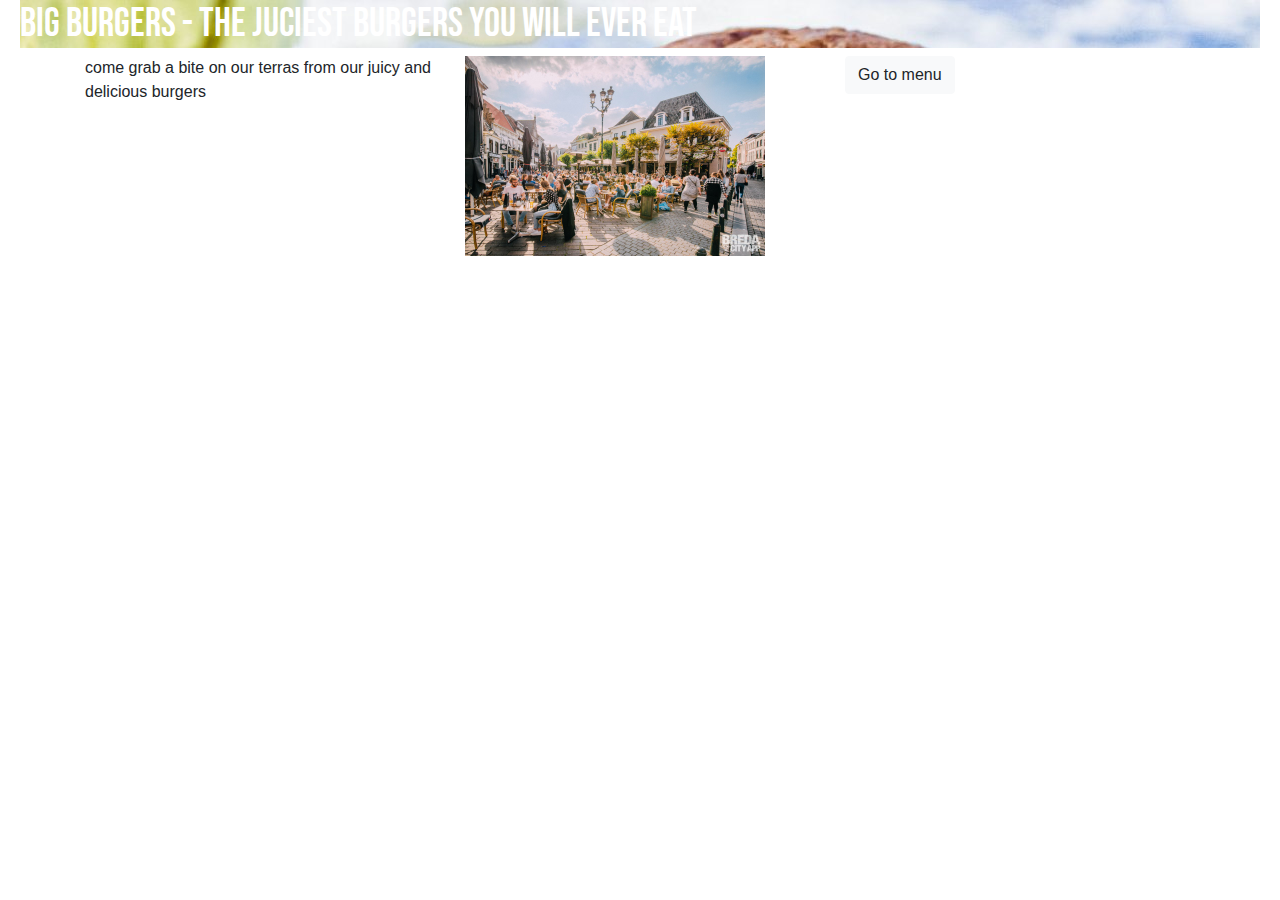
<file: index.html>
<!doctype html>
<html lang="en">
  <head>
    <meta charset="utf-8">
    <meta name="viewport" content="width=device-width, initial-scale=1, shrink-to-fit=no">
	<link href="css/styles.css" rel="stylesheet" type="text/css">
    <link rel="stylesheet" href="css/bootstrap.min.css">
	<script src="js/jquery-3.6.0.slim.min.js"></script>
    <script src="js/bootstrap.bundle.min.js"></script>
	<title>Big burgers!</title>
  <link rel="preconnect" href="https://fonts.gstatic.com">
<link href="https://fonts.googleapis.com/css2?family=Bebas+Neue&display=swap" rel="stylesheet">
  </head>
 <body>
	 <header id="h1burgers">
<h1>Big burgers - the juciest burgers you will ever eat </h1>
	 </header>
 <div class="container">
  <div class="row">
    <div class="col-sm-4">
		come grab a bite on our terras from our juicy and delicious burgers
    </div>
    <div class="col-sm-4">
<img id="breda" alt="breda" src="images/1.jpg">
    </div>
    <div class="col-sm-4">
<a href="192944.html" role="button" class="btn btn-light"> Go to menu </a>
    </div>
  </div>
</div>
    
  </body>
</html>
</file>
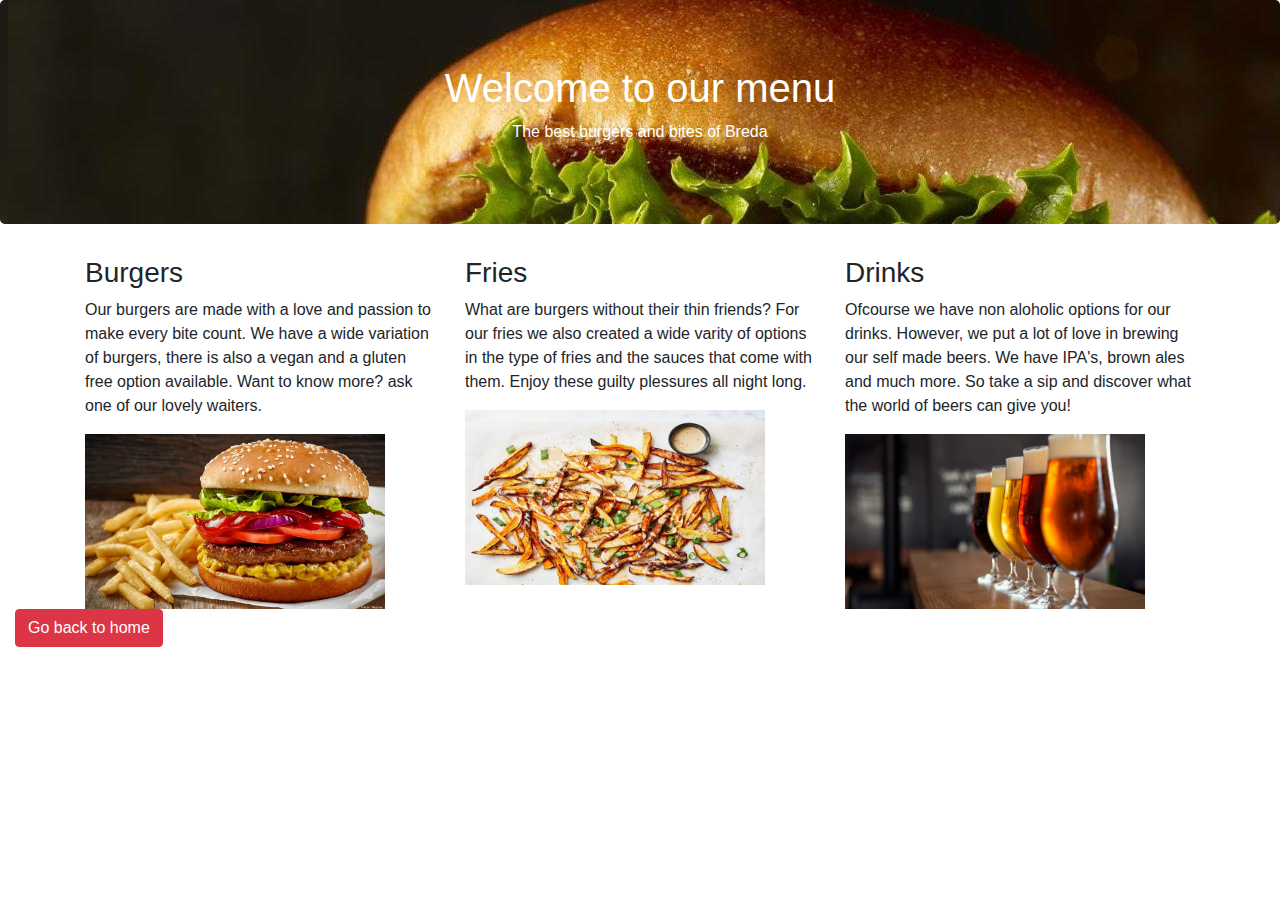
<file: 192944.html>
<!DOCTYPE html>
	<html>
	<head>
	<title> Menu </title>
	<link rel="stylesheet" type="text/css" href="css/bootstrap.min.css">
	<script src="js/bootstrap.min.js"></script>
	<meta charset="UTF-8">
	<link rel="stylesheet" href="css/styles2.css">
	<link rel="preconnect" href="https://fonts.gstatic.com">
	<link href="https://fonts.googleapis.com/css2?family=Bebas+Neue&display=swap" rel="stylesheet">
	</head>
	<body>
	<div class="jumbotron text-center" id="achtergrond">
	<h1>Welcome to our menu</h1>
	<p>The best burgers and bites of Breda</p>
	</div>
	

	<div class="container">
	<div class="row">
	<div class="col-sm-4">
	<h3>Burgers</h3>
	<p> Our burgers are made with a love and passion to make every bite count. We have a wide variation of burgers, there is also a vegan and a gluten free option available. Want to know more? ask one of our lovely waiters. </p>
	<img src="images/2.jpg" alt="burgers" class="food">
	</div>
	<div class="col-sm-4">
	<h3>Fries</h3>
	<p>What are burgers without their thin friends? For our fries we also created a wide varity of options in the type of fries and the sauces that come with them. Enjoy these guilty plessures all night long. </p>
	<img src="images/3.jpg" alt="pizza" class="food">
	</div>
	<div class="col-sm-4">
	<h3> Drinks</h3>
	<p>Ofcourse we have non aloholic options for our drinks. However, we put a lot of love in brewing our self made beers. We have IPA's, brown ales and much more. So take a sip and discover what the world of beers can give you!</p>
	<img src="images/4.jpg" alt="beers" class="food">
	</div>
	</div>
	</div>
	<div class="col-sm-4">
	<a href="index.html" role="button" class="btn btn-danger">Go back to home
	</a>
	</div>
	</body>
	</html>
</file>
<file: css/styles.css>
@charset "UTF-8";
	/* CSS Document */
	#h1burgers {
	color: white;
	margin-left: 20px;
	background-image: url("../images/background.jpg");
	margin-right: 20px;
	font-family: 'Bebas Neue', cursive;
	}
	body {
	background-repeat: no-repeat;
	background-attachment: fixed;
	background-size: cover;
	}
	#breda {
		width: 300px;
		height: 200px;
	}
</file>
<file: css/styles2.css>
@charset "UTF-8";
	/* CSS Document */
	#achtergrond {
		background-image: url("../images/background2.jpg");
		color: white;
	}
	.food {
	width: 300px;
	height: 175px;
	}
</file>
